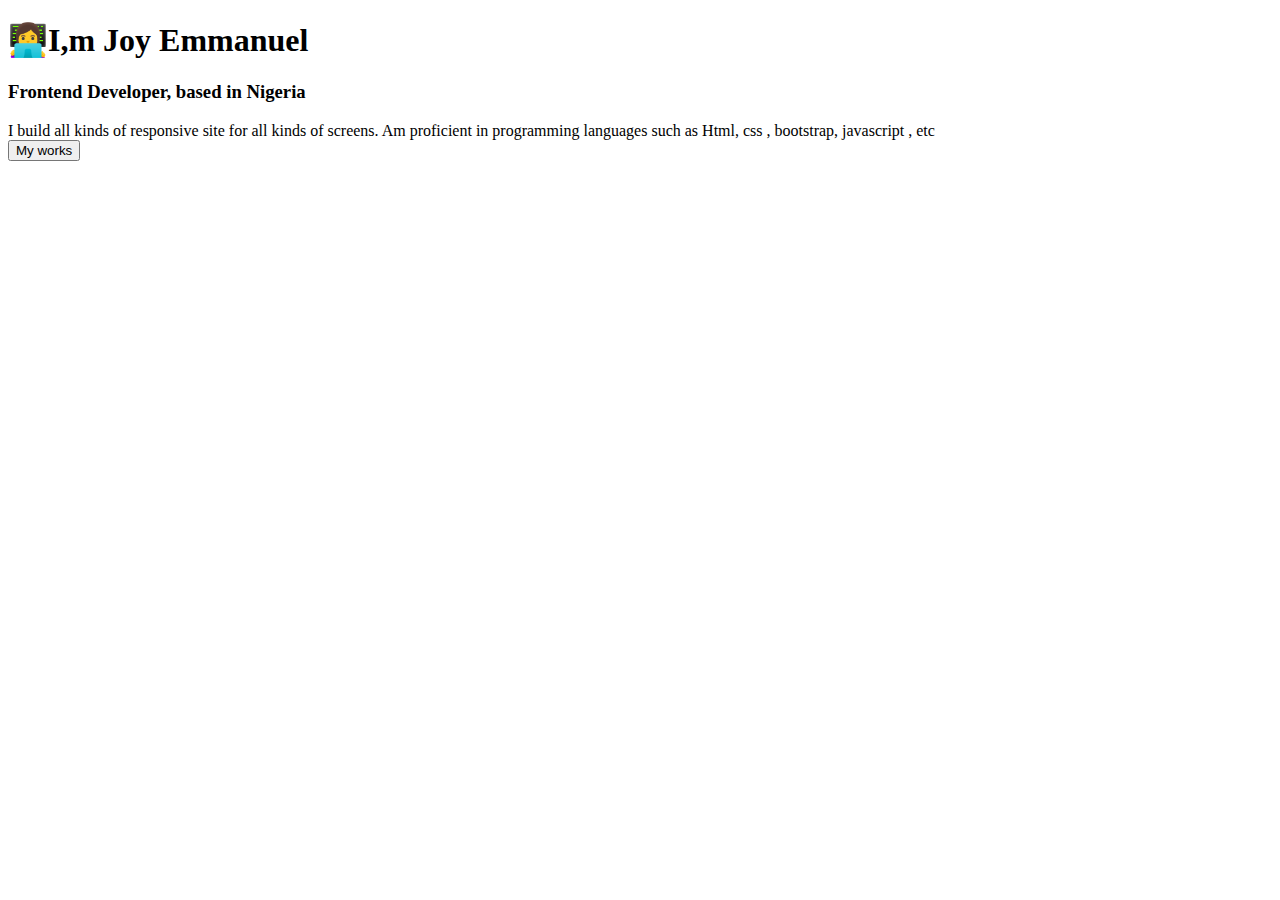
<file: about.html>
<!DOCTYPE html>
<html lang="en">
  <head>
    <meta charset="UTF-8" />
    <meta name="viewport" content="width=device-width, initial-scale=1.0" />
    <link
      href="https://cdn.jsdelivr.net/npm/bootstrap@5.3.1/dist/css/bootstrap.min.css"
      rel="stylesheet"
      integrity="sha384-4bw+/aepP/YC94hEpVNVgiZdgIC5+VKNBQNGCHeKRQN+PtmoHDEXuppvnDJzQIu9"
      crossorigin="anonymous"
    />
    <script
      src="https://cdn.jsdelivr.net/npm/bootstrap@5.3.1/dist/js/bootstrap.bundle.min.js"
      integrity="sha384-HwwvtgBNo3bZJJLYd8oVXjrBZt8cqVSpeBNS5n7C8IVInixGAoxmnlMuBnhbgrkm"
      crossorigin="anonymous"
    ></script>
    <title>About Page</title>
  </head>
  <body>
    <div class="main">
      <div class="about-container">
        <div class="row">
          <div class="col-6 justify-content-center">
            <div class="about-content p-4">
              <div class="header justify-content-center">
                <h1>👩‍💻I,m Joy Emmanuel</h1>
                <h3>Frontend Developer, based in Nigeria</h3>
                <div class="about-des">
                  I build all kinds of responsive site for all kinds of screens.
                  Am proficient in programming languages such as Html, css ,
                  bootstrap, javascript , etc
                </div>
                <div class="about-btns">
                  <button type="submit">My works</button>
                </div>
              </div>
            </div>
          </div>
          <div class="col-6"></div>
        </div>
      </div>
    </div>
  </body>
</html>
</file>
